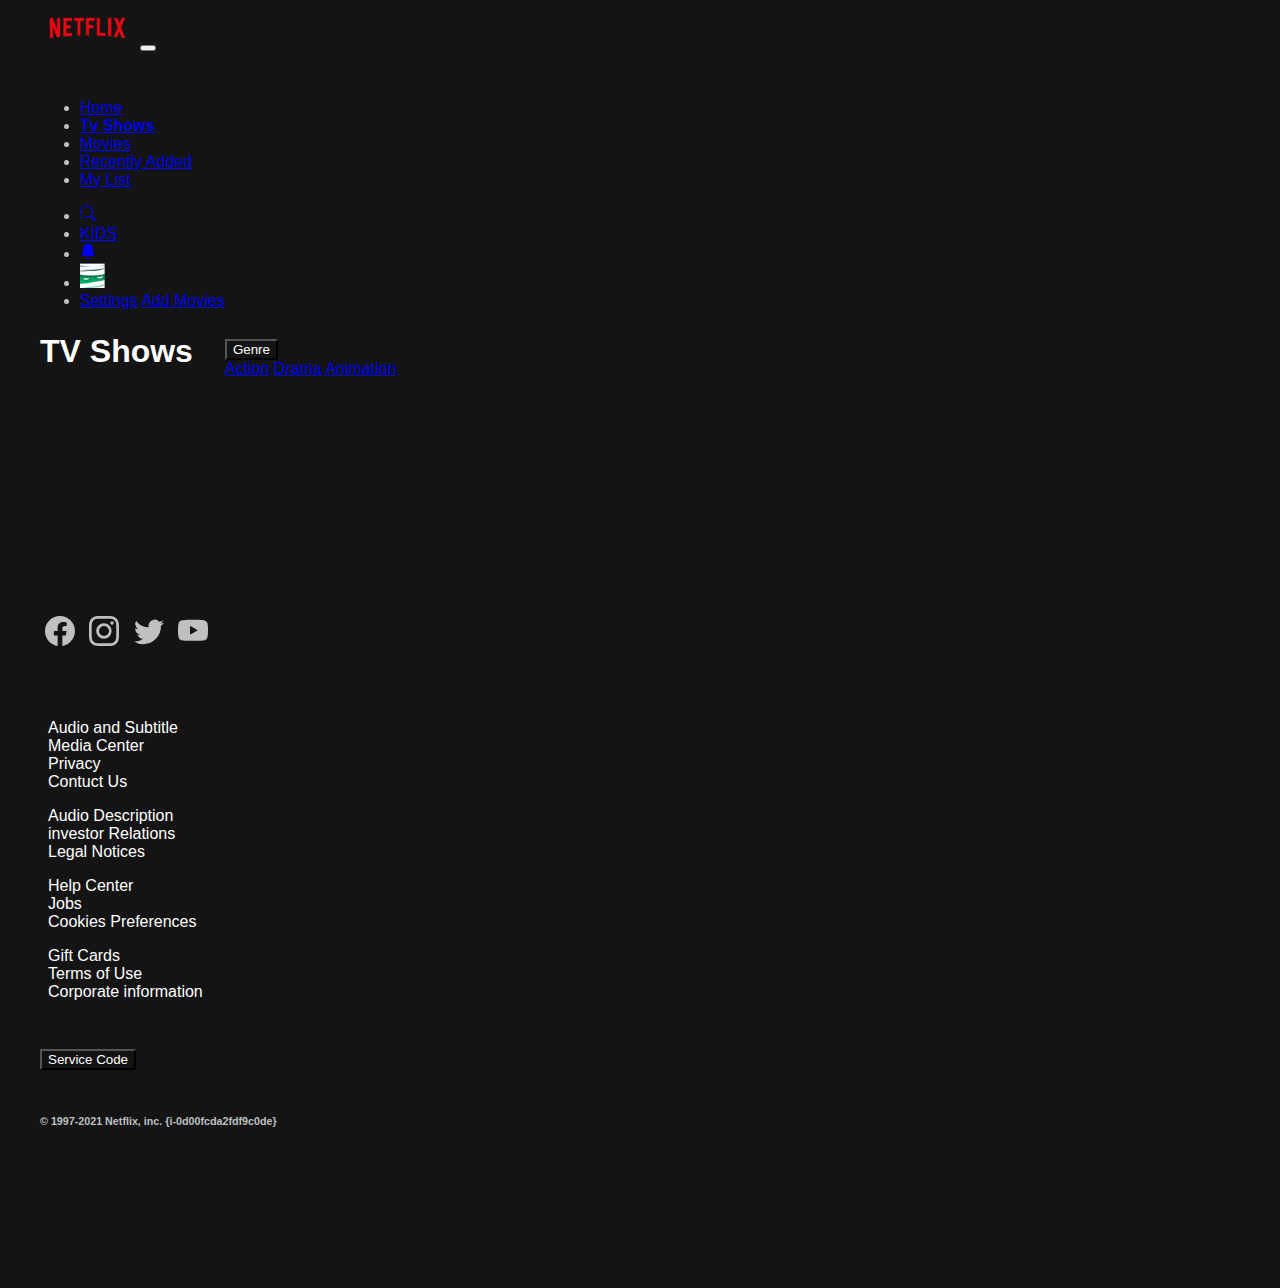
<file: index.html>
<!doctype html>
<html lang="en">

<head>
  <!-- Required meta tags -->
  <meta charset="utf-8">
  <meta name="viewport" content="width=device-width, initial-scale=1">

  <!-- Bootstrap CSS -->
  <link rel="stylesheet" href="https://cdn.jsdelivr.net/npm/bootstrap@4.6.0/dist/css/bootstrap.min.css" integrity="sha384-B0vP5xmATw1+K9KRQjQERJvTumQW0nPEzvF6L/Z6nronJ3oUOFUFpCjEUQouq2+l" crossorigin="anonymous">
  <link rel="stylesheet" href="https://use.fontawesome.com/releases/v5.15.3/css/all.css"
    integrity="sha384-SZXxX4whJ79/gErwcOYf+zWLeJdY/qpuqC4cAa9rOGUstPomtqpuNWT9wdPEn2fk" crossorigin="anonymous">
  <title>Netflix</title>

<!-- Bootstrap Jquery and Poppers -->
<script src="https://code.jquery.com/jquery-3.5.1.slim.min.js" integrity="sha384-DfXdz2htPH0lsSSs5nCTpuj/zy4C+OGpamoFVy38MVBnE+IbbVYUew+OrCXaRkfj" crossorigin="anonymous"></script>
<script src="https://cdn.jsdelivr.net/npm/bootstrap@4.6.0/dist/js/bootstrap.bundle.min.js" integrity="sha384-Piv4xVNRyMGpqkS2by6br4gNJ7DXjqk09RmUpJ8jgGtD7zP9yug3goQfGII0yAns" crossorigin="anonymous"></script>


  <!-- Our CSS  -->
  <link href="css/styleMainHome.css" rel="stylesheet">
  <link rel="stylesheet" href="css/styleNav_Footer.css">
</head>

<body>
  <nav class="navbar navbar-expand-lg navbar-dark ml-5">
    <a class="navbar-brand" href="#"><img src="assets/netflix_logo.png" height="40" alt="" /></a>
    <button class="navbar-toggler" type="button" data-toggle="collapse" data-target="#navbarSupportedContent"
      aria-controls="navbarSupportedContent" aria-expanded="false" aria-label="Toggle navigation">
      <span class="navbar-toggler-icon"></span>
    </button>

    <div class="collapse navbar-collapse position-relative" id="navbarSupportedContent">
      <ul class="navbar-nav mr-auto">
        <li class="nav-item active">
          <a class="nav-link" href="#">Home <span class="sr-only"></span></a>
        </li>
        <li class="nav-item">
          <a class="nav-link" href="#"><strong>Tv Shows</strong></a>
        </li>
        <li class="nav-item">
          <a class="nav-link" href="#">Movies</a>
        </li>
        <li class="nav-item">
          <a class="nav-link" href="#">Recently Added</a>
        </li>
        <li class="nav-item">
          <a class="nav-link" href="#">My List</a>
        </li>
      </ul>
    </div>
    <div class="d-none d-lg-block">
      <ul class="navbar-nav mr-auto">
        <li>
           <a class="nav-link" href="#"><svg xmlns="http://www.w3.org/2000/svg" width="16" height="16"
              fill="currentColor" class="bi bi-search" viewBox="0 0 16 16">
              <path
                d="M11.742 10.344a6.5 6.5 0 1 0-1.397 1.398h-.001c.03.04.062.078.098.115l3.85 3.85a1 1 0 0 0 1.415-1.414l-3.85-3.85a1.007 1.007 0 0 0-.115-.1zM12 6.5a5.5 5.5 0 1 1-11 0 5.5 5.5 0 0 1 11 0z" />
            </svg>
          </a>
        </li>
        <li>
          <a class="nav-link" href="#">KIDS</a>
        </li>
        <li>
          <a class="nav-link" href="#"><svg xmlns="http://www.w3.org/2000/svg" width="16" height="16"
              fill="currentColor" class="bi bi-bell-fill" viewBox="0 0 16 16">
              <path
                d="M8 16a2 2 0 0 0 2-2H6a2 2 0 0 0 2 2zm.995-14.901a1 1 0 1 0-1.99 0A5.002 5.002 0 0 0 3 6c0 1.098-.5 6-2 7h14c-1.5-1-2-5.902-2-7 0-2.42-1.72-4.44-4.005-4.901z" />
            </svg>
          </a>
        </li>
        <li>
          <a class="nav-link dropdown" href="profile.html">
            <img src="assets/who.png" width="25" height="25"
              viewBox="0 0 16 16alt=">
            </a>
        </li>
        <li class="nav-item dropdown"> 
          <a class="nav-link dropdown-toggle text-white" id="navbarDropdown" 
            href="#" 
            role="button" 
            data-toggle="dropdown"
            style="padding-left:0rem;" 
            aria-expanded="false">
          </a>
          <div class="dropdown-menu position-absolute" aria-labelledby="navbarDropdown" style="left: -6rem;">
              <a class="dropdown-item" href="#">Settings</a>
              <a class="dropdown-item" href="backoffice.html">Add Movies</a>
          </div>
        </li>
      </ul>
    </div>
    </div>
  </nav>


  <div class="container-fluid my-4">
    <div class="row row-cards my-5">
      <div class="col genre">
        <h1 class="d-inline-block m-0">TV Shows</h1>
        <div class="dropdown d-inline-block btn-genre">
          <button class="btn btn-secondary dropdown-toggle" type="button" id="dropdownMenuButton"
            data-toggle="dropdown">
            Genre
          </button>
          <div class="dropdown-menu">
            <a class="dropdown-item" href="#">Action</a>
            <a class="dropdown-item" href="#">Drama</a>
            <a class="dropdown-item" href="#">Animation</a>
          </div>
        </div>
      </div>
      <div class="col-3 d-flex iconAdjust justify-content-end">
        <i class="fas fa-th"></i>
        <i class="fas fa-grip-horizontal marginAdjust"></i>
      </div>
    </div>
  </div>

  <div id="carousel-container">


  </div>

  <footer class="footer">
    <div class="container">
      <div class="footer-container">
        <div class="row">
          <div class="footer-icon col-12">
            <svg xmlns="http://www.w3.org/2000/svg" width="30" height="30" fill="currentColor" class="bi bi-facebook"
              viewBox="0 0 16 16" style="margin:5;">
              <path
                d="M16 8.049c0-4.446-3.582-8.05-8-8.05C3.58 0-.002 3.603-.002 8.05c0 4.017 2.926 7.347 6.75 7.951v-5.625h-2.03V8.05H6.75V6.275c0-2.017 1.195-3.131 3.022-3.131.876 0 1.791.157 1.791.157v1.98h-1.009c-.993 0-1.303.621-1.303 1.258v1.51h2.218l-.354 2.326H9.25V16c3.824-.604 6.75-3.934 6.75-7.951z" />
            </svg>
            <svg xmlns="http://www.w3.org/2000/svg" width="30" height="30" fill="currentColor" class="bi bi-instagram"
              viewBox="0 0 16 16" style="margin:5;">
              <path
                d="M8 0C5.829 0 5.556.01 4.703.048 3.85.088 3.269.222 2.76.42a3.917 3.917 0 0 0-1.417.923A3.927 3.927 0 0 0 .42 2.76C.222 3.268.087 3.85.048 4.7.01 5.555 0 5.827 0 8.001c0 2.172.01 2.444.048 3.297.04.852.174 1.433.372 1.942.205.526.478.972.923 1.417.444.445.89.719 1.416.923.51.198 1.09.333 1.942.372C5.555 15.99 5.827 16 8 16s2.444-.01 3.298-.048c.851-.04 1.434-.174 1.943-.372a3.916 3.916 0 0 0 1.416-.923c.445-.445.718-.891.923-1.417.197-.509.332-1.09.372-1.942C15.99 10.445 16 10.173 16 8s-.01-2.445-.048-3.299c-.04-.851-.175-1.433-.372-1.941a3.926 3.926 0 0 0-.923-1.417A3.911 3.911 0 0 0 13.24.42c-.51-.198-1.092-.333-1.943-.372C10.443.01 10.172 0 7.998 0h.003zm-.717 1.442h.718c2.136 0 2.389.007 3.232.046.78.035 1.204.166 1.486.275.373.145.64.319.92.599.28.28.453.546.598.92.11.281.24.705.275 1.485.039.843.047 1.096.047 3.231s-.008 2.389-.047 3.232c-.035.78-.166 1.203-.275 1.485a2.47 2.47 0 0 1-.599.919c-.28.28-.546.453-.92.598-.28.11-.704.24-1.485.276-.843.038-1.096.047-3.232.047s-2.39-.009-3.233-.047c-.78-.036-1.203-.166-1.485-.276a2.478 2.478 0 0 1-.92-.598 2.48 2.48 0 0 1-.6-.92c-.109-.281-.24-.705-.275-1.485-.038-.843-.046-1.096-.046-3.233 0-2.136.008-2.388.046-3.231.036-.78.166-1.204.276-1.486.145-.373.319-.64.599-.92.28-.28.546-.453.92-.598.282-.11.705-.24 1.485-.276.738-.034 1.024-.044 2.515-.045v.002zm4.988 1.328a.96.96 0 1 0 0 1.92.96.96 0 0 0 0-1.92zm-4.27 1.122a4.109 4.109 0 1 0 0 8.217 4.109 4.109 0 0 0 0-8.217zm0 1.441a2.667 2.667 0 1 1 0 5.334 2.667 2.667 0 0 1 0-5.334z" />
            </svg>
            <svg xmlns="http://www.w3.org/2000/svg" width="30" height="30" fill="currentColor" class="bi bi-twitter"
              viewBox="0 0 16 16" style="margin:5;">
              <path
                d="M5.026 15c6.038 0 9.341-5.003 9.341-9.334 0-.14 0-.282-.006-.422A6.685 6.685 0 0 0 16 3.542a6.658 6.658 0 0 1-1.889.518 3.301 3.301 0 0 0 1.447-1.817 6.533 6.533 0 0 1-2.087.793A3.286 3.286 0 0 0 7.875 6.03a9.325 9.325 0 0 1-6.767-3.429 3.289 3.289 0 0 0 1.018 4.382A3.323 3.323 0 0 1 .64 6.575v.045a3.288 3.288 0 0 0 2.632 3.218 3.203 3.203 0 0 1-.865.115 3.23 3.23 0 0 1-.614-.057 3.283 3.283 0 0 0 3.067 2.277A6.588 6.588 0 0 1 .78 13.58a6.32 6.32 0 0 1-.78-.045A9.344 9.344 0 0 0 5.026 15z" />
            </svg>
            <svg xmlns="http://www.w3.org/2000/svg" width="30" height="30" fill="currentColor" class="bi bi-youtube"
              viewBox="0 0 16 16" style="margin:5;">
              <path
                d="M8.051 1.999h.089c.822.003 4.987.033 6.11.335a2.01 2.01 0 0 1 1.415 1.42c.101.38.172.883.22 1.402l.01.104.022.26.008.104c.065.914.073 1.77.074 1.957v.075c-.001.194-.01 1.108-.082 2.06l-.008.105-.009.104c-.05.572-.124 1.14-.235 1.558a2.007 2.007 0 0 1-1.415 1.42c-1.16.312-5.569.334-6.18.335h-.142c-.309 0-1.587-.006-2.927-.052l-.17-.006-.087-.004-.171-.007-.171-.007c-1.11-.049-2.167-.128-2.654-.26a2.007 2.007 0 0 1-1.415-1.419c-.111-.417-.185-.986-.235-1.558L.09 9.82l-.008-.104A31.4 31.4 0 0 1 0 7.68v-.123c.002-.215.01-.958.064-1.778l.007-.103.003-.052.008-.104.022-.26.01-.104c.048-.519.119-1.023.22-1.402a2.007 2.007 0 0 1 1.415-1.42c.487-.13 1.544-.21 2.654-.26l.17-.007.172-.006.086-.003.171-.007A99.788 99.788 0 0 1 7.858 2h.193zM6.4 5.209v4.818l4.157-2.408L6.4 5.209z" />
            </svg>

          </div>
          <div class="col-6 col-md-3">
            <ul class="footer-list">
              <li>Audio and Subtitle</li>
              <li>Media Center</li>
              <li>Privacy</li>
              <li>Contuct Us</li>
            </ul>
          </div>
          <div class="col-6 col-md-3">
            <ul class="footer-list">
              <li>Audio Description</li>
              <li>investor Relations</li>
              <li>Legal Notices</li>
            </ul>
          </div>
          <div class="col-6 col-md-3">
            <ul class="footer-list">
              <li>Help Center</li>
              <li>Jobs</li>
              <li>Cookies Preferences</li>
            </ul>
          </div>
          <div class="col-6 col-md-3">
            <ul class="footer-list">
              <li>Gift Cards</li>
              <li>Terms of Use</li>
              <li>Corporate information</li>
            </ul>
          </div>
        </div>
        <button class="footer-button">Service Code</button>
      </div>

      <h6>© 1997-2021 Netflix, inc. {i-0d00fcda2fdf9c0de}</h6>

    </div>
  </footer>







  <script src="https://cdn.jsdelivr.net/npm/bootstrap@5.0.0-beta2/dist/js/bootstrap.bundle.min.js"
    integrity="sha384-b5kHyXgcpbZJO/tY9Ul7kGkf1S0CWuKcCD38l8YkeH8z8QjE0GmW1gYU5S9FOnJ0"
    crossorigin="anonymous"></script>
  <script src="script.js"></script>
</body>

</html>
</file>
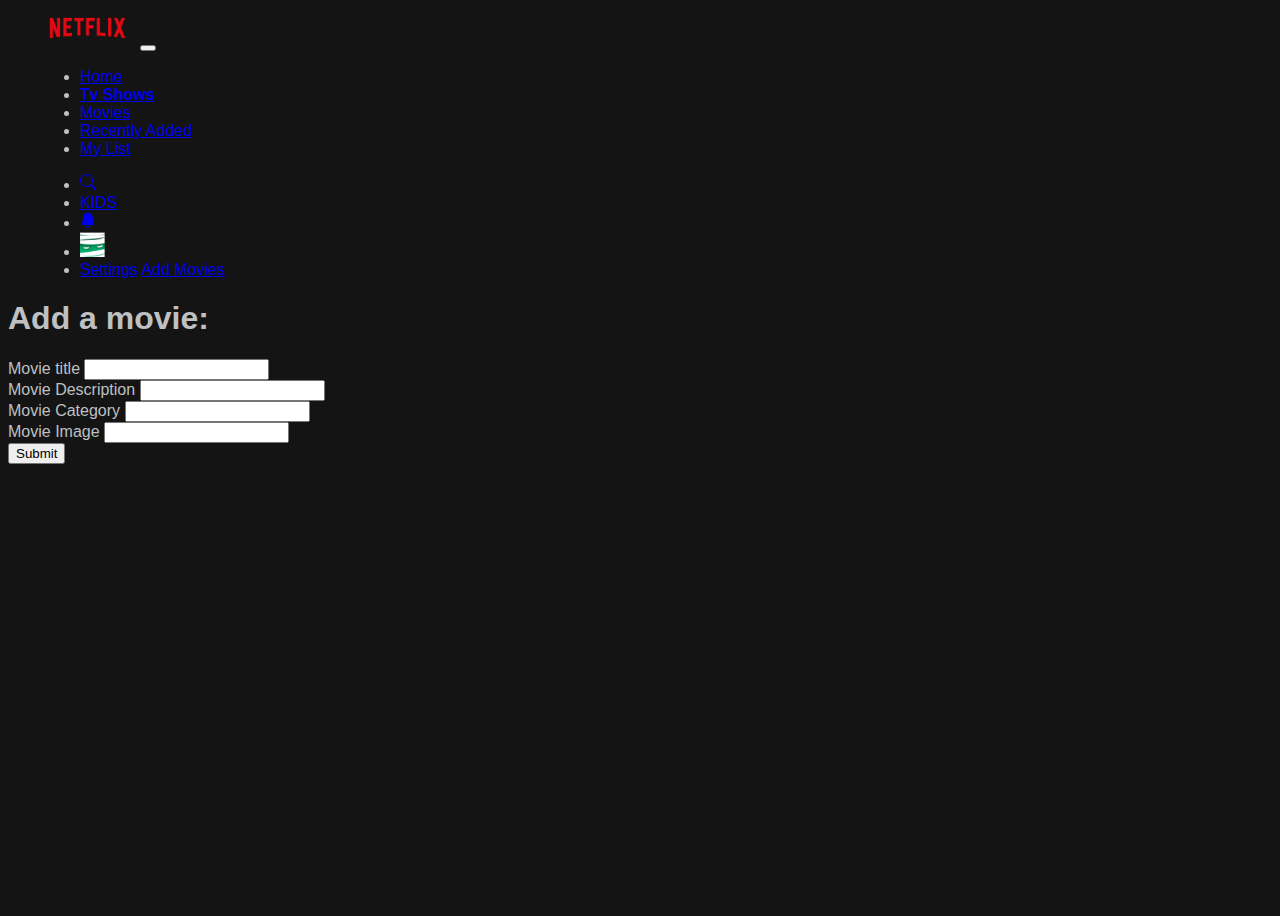
<file: backoffice.html>
<!doctype html>
<html lang="en">
  <head>
    <!-- Required meta tags -->
    <meta charset="utf-8">
    <meta name="viewport" content="width=device-width, initial-scale=1, shrink-to-fit=no">

    <!-- CSS -->
    <link rel="stylesheet" href="https://cdn.jsdelivr.net/npm/bootstrap@4.6.0/dist/css/bootstrap.min.css" integrity="sha384-B0vP5xmATw1+K9KRQjQERJvTumQW0nPEzvF6L/Z6nronJ3oUOFUFpCjEUQouq2+l" crossorigin="anonymous">
    <link rel="stylesheet" href="https://cdn.jsdelivr.net/npm/bootstrap-icons@1.5.0/font/bootstrap-icons.css">
    <link rel="stylesheet" href="css/styleNav_Footer.css">
    <link rel="stylesheet" href="css/backoffice.css">

    <title>Netflix</title>
  </head>
  <body>

    <nav class="navbar navbar-expand-lg navbar-dark ml-5">
        <a class="navbar-brand" href="index.html"><img src="assets/netflix_logo.png" height="40" alt="" /></a>
        <button class="navbar-toggler" type="button" data-toggle="collapse" data-target="#navbarSupportedContent"
          aria-controls="navbarSupportedContent" aria-expanded="false" aria-label="Toggle navigation">
          <span class="navbar-toggler-icon"></span>
        </button>
    
        <div class="collapse navbar-collapse position-relative" id="navbarSupportedContent">
          <ul class="navbar-nav mr-auto">
            <li class="nav-item active">
              <a class="nav-link" href="#">Home <span class="sr-only"></span></a>
            </li>
            <li class="nav-item">
              <a class="nav-link" href="#"><strong>Tv Shows</strong></a>
            </li>
            <li class="nav-item">
              <a class="nav-link" href="#">Movies</a>
            </li>
            <li class="nav-item">
              <a class="nav-link" href="#">Recently Added</a>
            </li>
            <li class="nav-item">
              <a class="nav-link" href="#">My List</a>
            </li>
          </ul>
        </div>
        <div class="d-none d-lg-block">
          <ul class="navbar-nav mr-auto">
            <li>
               <a class="nav-link" href="#"><svg xmlns="http://www.w3.org/2000/svg" width="16" height="16"
                  fill="currentColor" class="bi bi-search" viewBox="0 0 16 16">
                  <path
                    d="M11.742 10.344a6.5 6.5 0 1 0-1.397 1.398h-.001c.03.04.062.078.098.115l3.85 3.85a1 1 0 0 0 1.415-1.414l-3.85-3.85a1.007 1.007 0 0 0-.115-.1zM12 6.5a5.5 5.5 0 1 1-11 0 5.5 5.5 0 0 1 11 0z" />
                </svg>
              </a>
            </li>
            <li>
              <a class="nav-link" href="#">KIDS</a>
            </li>
            <li>
              <a class="nav-link" href="#"><svg xmlns="http://www.w3.org/2000/svg" width="16" height="16"
                  fill="currentColor" class="bi bi-bell-fill" viewBox="0 0 16 16">
                  <path
                    d="M8 16a2 2 0 0 0 2-2H6a2 2 0 0 0 2 2zm.995-14.901a1 1 0 1 0-1.99 0A5.002 5.002 0 0 0 3 6c0 1.098-.5 6-2 7h14c-1.5-1-2-5.902-2-7 0-2.42-1.72-4.44-4.005-4.901z" />
                </svg>
              </a>
            </li>
            <li>
              <a class="nav-link dropdown" href="profile.html">
                <img src="assets/who.png" width="25" height="25"
                  viewBox="0 0 16 16alt=">
                </a>
            </li>
            <li class="nav-item dropdown"> 
              <a class="nav-link dropdown-toggle text-white" id="navbarDropdown" 
                href="#" 
                role="button" 
                data-toggle="dropdown"
                style="padding-left:0rem;" 
                aria-expanded="false">
              </a>
              <div class="dropdown-menu position-absolute" aria-labelledby="navbarDropdown" style="left: -6rem;">
                  <a class="dropdown-item" href="#">Settings</a>
                  <a class="dropdown-item" href="backoffice.html">Add Movies</a>
              </div>
            </li>
          </ul>
        </div>
        </div>
      </nav>

    <div class="container text-center">

        <h1 class="text-center mt-5 mb-3">Add a movie:</h1>

        <form onsubmit="handleSubmit(event)" class="my-3">

            <div class="form-group">
                <label for="name">Movie title</label>
                <input type="text" id="name" required>
            </div>

            <div class="form-group">
                <label for="description">Movie Description</label>
                <input type="textarea" id="description" rows="5" required>
            </div>

            <div class="form-group">
                <label for="brand">Movie Category</label>
                <input type="text" id="category" required>
            </div>

            <div class="form-group">
                <label for="imageUrl">Movie Image</label>
                <input type="text" id="imageUrl" required>
            </div>

            <button type="submit" class="btn btn-primary">Submit</button>

        </form>

    </div>



    <!-- Option 1: jQuery and Bootstrap Bundle (includes Popper) -->
    <script src="https://code.jquery.com/jquery-3.5.1.slim.min.js" integrity="sha384-DfXdz2htPH0lsSSs5nCTpuj/zy4C+OGpamoFVy38MVBnE+IbbVYUew+OrCXaRkfj" crossorigin="anonymous"></script>
    <script src="https://cdn.jsdelivr.net/npm/bootstrap@4.6.0/dist/js/bootstrap.bundle.min.js" integrity="sha384-Piv4xVNRyMGpqkS2by6br4gNJ7DXjqk09RmUpJ8jgGtD7zP9yug3goQfGII0yAns" crossorigin="anonymous"></script>
    <script>

const handleSubmit = async () => {
    event.preventDefault()

    const url = "https://striveschool-api.herokuapp.com/api/movies/"

    let name = document.getElementById("name")
    let description = document.getElementById("description")
    let category = document.getElementById("category")
    let imageUrl = document.getElementById("imageUrl")

    const myMovie = {
        name: name.value,
        description: description.value,
        category: category.value,
        imageUrl: imageUrl.value
    }

    try {
        const response = await fetch(url, {
            method : "POST",
            body: JSON.stringify(myMovie),
            headers: {
                "Content-Type" : "application/json",
                "Authorization": "Bearer eyJhbGciOiJIUzI1NiIsInR5cCI6IkpXVCJ9.eyJfaWQiOiI2MGRjNjlkNmIzNTgxNzAwMTVjMjI3NDEiLCJpYXQiOjE2MjUwNTc3NTAsImV4cCI6MTYyNjI2NzM1MH0.OXxI2bYNf3jJ6nk1OiFnfaesutgZhhaRz8WEGEfw_mg",
            }
        })

        if(response.ok) {
            const respMovie = await response.json()
            alert("Movie added successfully ! ID:" + respMovie._id)
            name.value = ""
            description.value = ""
            category.value = ""
            imageUrl.value = ""
        }
    } catch (err) {
        console.log(err)
    }
}

    </script>
  </body>
</html>
</file>
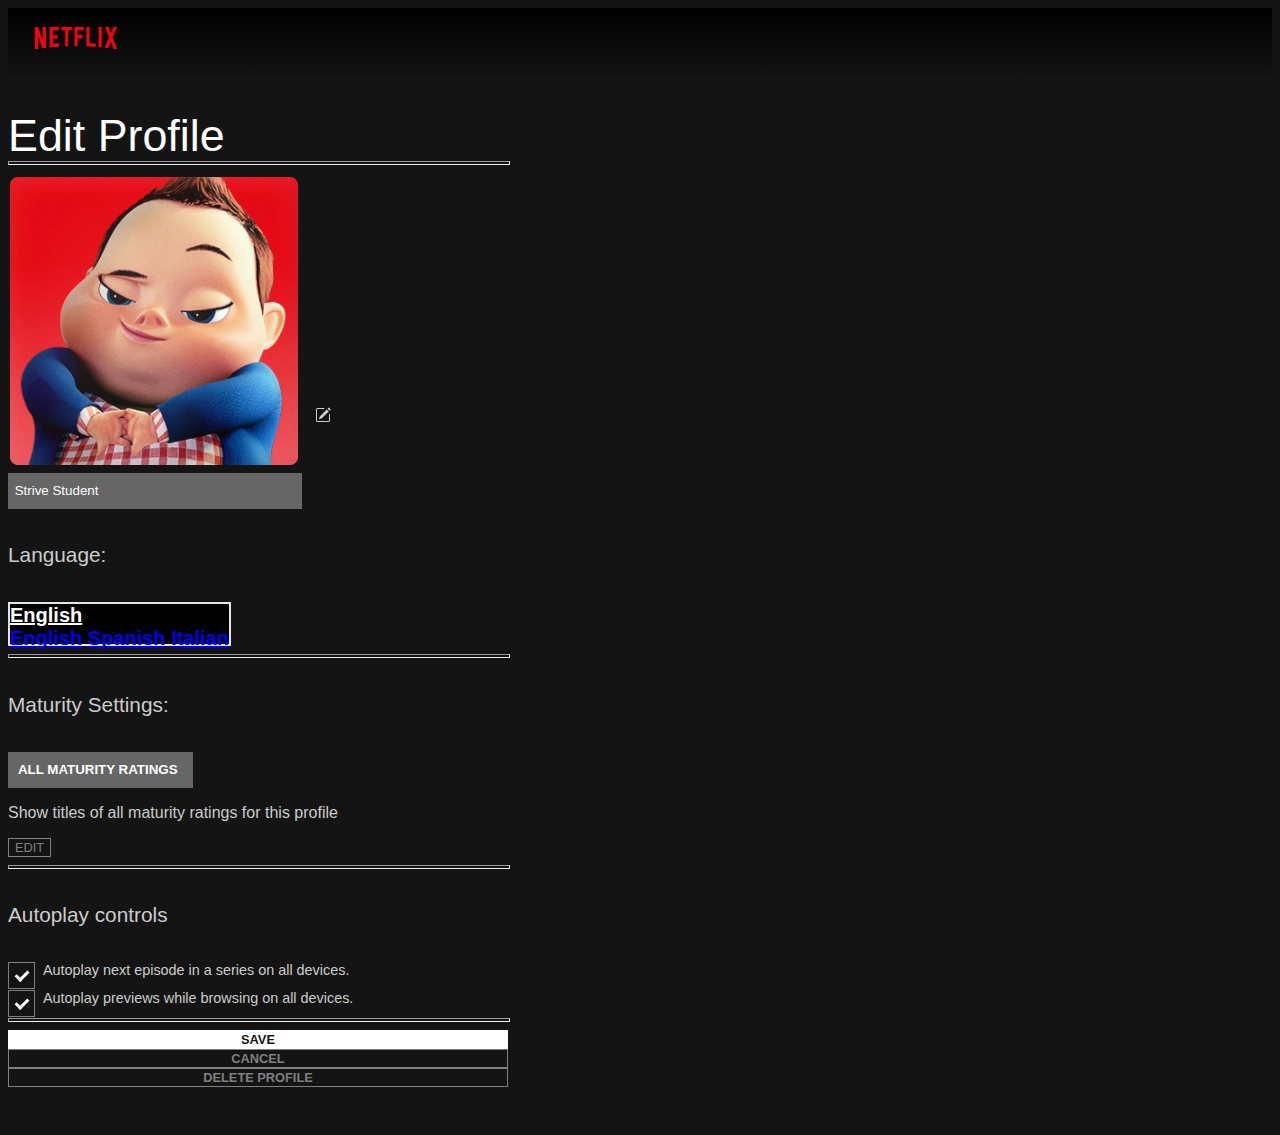
<file: profile.html>
<!doctype html>
<html lang="en">
  <head>

    <meta charset="utf-8">
    <meta name="viewport" content="width=device-width, initial-scale=1">

    <link href="https://cdn.jsdelivr.net/npm/bootstrap@5.0.0-beta2/dist/css/bootstrap.min.css" rel="stylesheet" integrity="sha384-BmbxuPwQa2lc/FVzBcNJ7UAyJxM6wuqIj61tLrc4wSX0szH/Ev+nYRRuWlolflfl" crossorigin="anonymous">
   
   
    <link href="css/styles-edit-profile.css" rel="stylesheet">
    <title>Netflix</title>
  </head>
  <body>

    <!--Edit Profile Page-->

    <div class="full-page">

      <div id="header" class="position-relative">
        <a href="index.html"><img src="assets/netflix_logo.png" id="netflix-logo"/></a> 
      </div>

      <div class="container d-flex justify-content-center">

        <div class="content-container w-100">

          <div class="row d-flex justify-content-center">

            <div class="col-12">
              <h1>Edit Profile</h1>
              <hr class="hr-heading">
            </div>

            <div class="col-2 d-sm-none"></div>
            <div class="col-8 col-sm-3 position-relative">
              <img src="assets/avatar.png" class="img-fluid"/>
              <svg xmlns="http://www.w3.org/2000/svg" width="16" height="16" fill="currentColor" class="bi bi-pencil-square position-absolute" viewBox="0 0 16 16">
                <path d="M15.502 1.94a.5.5 0 0 1 0 .706L14.459 3.69l-2-2L13.502.646a.5.5 0 0 1 .707 0l1.293 1.293zm-1.75 2.456-2-2L4.939 9.21a.5.5 0 0 0-.121.196l-.805 2.414a.25.25 0 0 0 .316.316l2.414-.805a.5.5 0 0 0 .196-.12l6.813-6.814z"/>
                <path fill-rule="evenodd" d="M1 13.5A1.5 1.5 0 0 0 2.5 15h11a1.5 1.5 0 0 0 1.5-1.5v-6a.5.5 0 0 0-1 0v6a.5.5 0 0 1-.5.5h-11a.5.5 0 0 1-.5-.5v-11a.5.5 0 0 1 .5-.5H9a.5.5 0 0 0 0-1H2.5A1.5 1.5 0 0 0 1 2.5v11z"/>
              </svg>
            </div>
            <div class="col-2 d-sm-none"></div>

            <div class="col-11 col-sm-9 pt-3 pt-sm-0">
              <div class="input-container">
                <input type="text" value=" Strive Student" id="input-name">
                <label for="dropdownMenuLink" class="d-block pt-3"><h5>Language:</h5></label>

                <div class="dropdown">
                  <a class="btn dropdown-toggle" href="#" role="button" id="dropdownMenuLink" data-toggle="dropdown" aria-haspopup="true" aria-expanded="false">
                    English
                  </a>
                
                  <div class="dropdown-menu" aria-labelledby="dropdownMenuLink">
                    <a class="dropdown-item" href="#">English</a>
                    <a class="dropdown-item" href="#">Spanish</a>
                    <a class="dropdown-item" href="#">Italian</a>
                  </div>
                </div>

                
                <hr>
              </div>
            </div>

            <div class="d-none d-sm-block col-sm-3"></div>

            <div class="col-11 col-sm-9">
              <h5>Maturity Settings:</h5>
              <input type="text" value="  ALL MATURITY RATINGS" disabled="disabled" id="input-maturity">
              <p class="pt-2">Show titles of all maturity ratings for this profile</p>
              <a href="settings.html">
                <input type="button" value="EDIT"  class="input-button py-1 px-4"/>

              </a>
              <hr>
            </div>

            <div class="d-none d-sm-block col-sm-3"></div>

            <div class="col-11 col-sm-9 pb-3">
              <h5>Autoplay controls</h5>
              
              <label for="autoplay-next" class="b-container">Autoplay next episode in a series on all devices.
                <input type="checkbox" id="autoplay-next" checked="checked"/>
                <span class="checkmark"></span>
              </label>


              
              <label for="autoplay-prev" class="b-container">Autoplay previews while browsing on all devices.
                <input type="checkbox" id="autoplay-prev" checked="checked"/>
                <span class="checkmark"></span>
              </label>

            </div>

           <hr>

          </div>

          <div class="row d-flex justify-content-center">

            <div class="col-5 col-sm-3">
              <input type="button" value="SAVE" class="input-button-white font-weight full-width py-2 px-4"/>
            </div>

            <div class="col-7 col-sm-4">
              <input type="button" value="CANCEL"  class="input-button font-weight full-width py-2 px-4"/>
            </div>

            <div class="col-12 col-sm-5 mt-2 mt-sm-0">
              <input type="button" value="DELETE PROFILE"  class="input-button font-weight full-width py-2 px-4"/>
            </div>

          </div>

        </div>

      </div>

    </div>

    <script src="https://code.jquery.com/jquery-3.5.1.slim.min.js" integrity="sha384-DfXdz2htPH0lsSSs5nCTpuj/zy4C+OGpamoFVy38MVBnE+IbbVYUew+OrCXaRkfj" crossorigin="anonymous"></script>
    <script src="https://cdn.jsdelivr.net/npm/bootstrap@4.6.0/dist/js/bootstrap.bundle.min.js" integrity="sha384-Piv4xVNRyMGpqkS2by6br4gNJ7DXjqk09RmUpJ8jgGtD7zP9yug3goQfGII0yAns" crossorigin="anonymous"></script>
  </body>
</html>
</file>
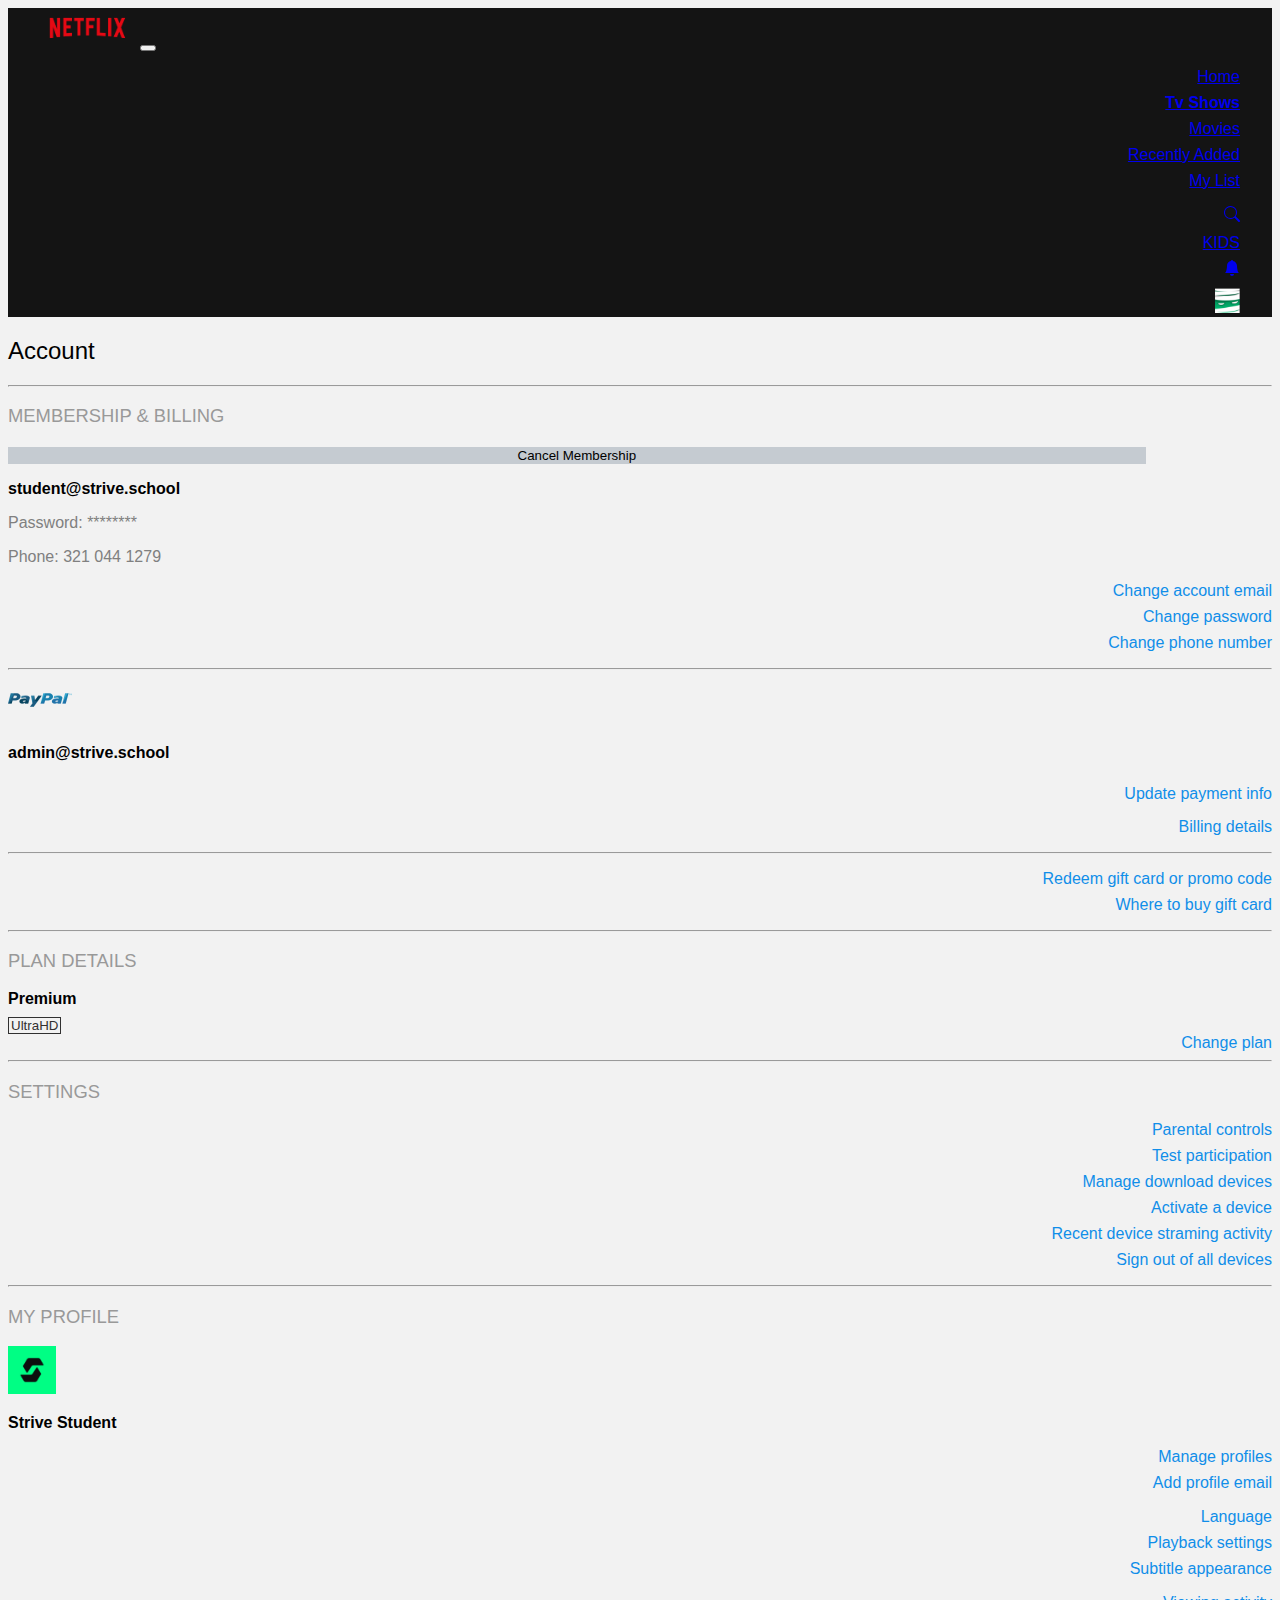
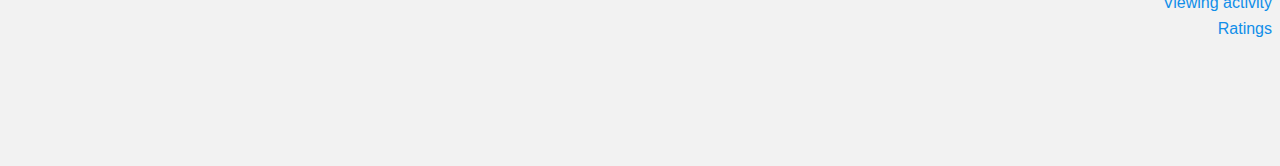
<file: settings.html>
<!doctype html>
<html lang="en">

<head>
  <!-- Required meta tags -->
  <meta charset="utf-8">
  <meta name="viewport" content="width=device-width, initial-scale=1, shrink-to-fit=no">

  <!-- Bootstrap CSS -->
  <link rel="stylesheet" href="https://cdn.jsdelivr.net/npm/bootstrap@4.6.0/dist/css/bootstrap.min.css"
    integrity="sha384-B0vP5xmATw1+K9KRQjQERJvTumQW0nPEzvF6L/Z6nronJ3oUOFUFpCjEUQouq2+l" crossorigin="anonymous">

  <title>Settings</title>

 
  <link rel="stylesheet" href="css/styleNav_Footer.css">
  <link rel="stylesheet" href="css/style__Settings.css">
</head>

<body>
  <nav class="navbar navbar-expand-lg navbar-dark">
    <a class="navbar-brand" href="index.html"><img src="assets/netflix_logo.png" height="40" alt="" /></a>
    <button class="navbar-toggler" type="button" data-toggle="collapse" data-target="#navbarSupportedContent"
      aria-controls="navbarSupportedContent" aria-expanded="false" aria-label="Toggle navigation">
      <span class="navbar-toggler-icon"></span>
    </button>

    <div class="collapse navbar-collapse position-relative" id="navbarSupportedContent">
      <ul class="navbar-nav mr-auto">
        <li class="nav-item active">
          <a class="nav-link" href="index.html">Home <span class="sr-only"></span></a>
        </li>
        <li class="nav-item">
          <a class="nav-link" href="#"><strong>Tv Shows</strong></a>
        </li>
        <li class="nav-item">
          <a class="nav-link" href="#">Movies</a>
        </li>
        <li class="nav-item">
          <a class="nav-link" href="#">Recently Added</a>
        </li>
        <li class="nav-item">
          <a class="nav-link" href="#">My List</a>
        </li>
      </ul>
    </div>
    <div class="d-none d-lg-block">
      <ul class="navbar-nav mr-auto">
        <li> <a class="nav-link" href="#"><svg xmlns="http://www.w3.org/2000/svg" width="16" height="16"
              fill="currentColor" class="bi bi-search" viewBox="0 0 16 16">
              <path
                d="M11.742 10.344a6.5 6.5 0 1 0-1.397 1.398h-.001c.03.04.062.078.098.115l3.85 3.85a1 1 0 0 0 1.415-1.414l-3.85-3.85a1.007 1.007 0 0 0-.115-.1zM12 6.5a5.5 5.5 0 1 1-11 0 5.5 5.5 0 0 1 11 0z" />
            </svg></a></li>
        <li><a class="nav-link" href="#">KIDS</a></li>
        <li><a class="nav-link" href="#"><svg xmlns="http://www.w3.org/2000/svg" width="16" height="16"
              fill="currentColor" class="bi bi-bell-fill" viewBox="0 0 16 16">
              <path
                d="M8 16a2 2 0 0 0 2-2H6a2 2 0 0 0 2 2zm.995-14.901a1 1 0 1 0-1.99 0A5.002 5.002 0 0 0 3 6c0 1.098-.5 6-2 7h14c-1.5-1-2-5.902-2-7 0-2.42-1.72-4.44-4.005-4.901z" />
            </svg></a></li>
        <li><a class="nav-link dropdown" href="profile.html"><img src="assets/who.png" width="25" height="25"
              viewBox="0 0 16 16alt="></a></li>
      </ul>
    </div>







    </div>
  </nav>


  <div class="container mt-5">
    <h2 class="subtitle1">Account</h2>
    <hr>
  </div>
  <div class="container">
    <div class="row d-flex justify-content-between">
      <div class="col-12 col-md-3 mb-3">
        <h3 class="font-subtitle2">MEMBERSHIP & BILLING</h2>
          <button class="btn btn-primary btnMod shadow-sm w100-md d-block d-md-inline-block mt-2 ">Cancel Membership</button>

      </div>
      <div class="col-12 col-md-9">
        <div class="container p-0">
          <div class="row ">
            <div class="col-12 col-md-4">

              <p><strong>student@strive.school</strong></p>
              <p class="text-fade ">Password: ********</p>
              <p class="text-fade">Phone: 321 044 1279</p>
            </div>
            <div class="col-12 col-md-8 justify-content-end">
              <ul>
                <li>Change account email</li>
                <li>Change password</li>
                <li>Change phone number</li>
              </ul>
            </div>

          </div>
          <hr class="adjustHr1">
          <div class="row ">
            <div class="col-12 col-md-7 d-flex align-items-center justify-content-center d-md-block admin_email">
              <img class="paypalImg " src="assets/paypal.png" width="64" height="48" alt="">

              <p class="d-inline-block"><strong>admin@strive.school</strong></p>
            </div>
            <div class="col-12 col-md-5 justify-content-end">
              <ul>
                <li class="adjustLine">Update payment info</li>
                <li>Billing details</li>
              </ul>
            </div>

          </div>
          <hr>
          <div class="row ">
            <div class="col-12 col-md-7">
            </div>
            <div class="col-12 col-md-5 justify-content-end">
              <ul>
                <li>Redeem gift card or promo code</li>
                <li>Where to buy gift card</li>
              </ul>
            </div>

          </div>
        </div>
        <div>

        </div>
        <div>

        </div>

      </div>
    </div>
    <hr class="hrPlanTop">
    <div class="row">
      <div class="col-12 col-md-3 d-flex">
        <h3 class="font-subtitle2 m-0">
          PLAN DETAILS
        </h3>

      </div>
      <div class="col">
        <p class="d-block d-md-inline-block m-md-0"><strong>Premium</strong></p>
        <button class="btn btn-dark d-block d-md-inline-block btn-ghost">UltraHD

        </button>

      </div>

      <div class="col-12 col-md-5 d-flex align-items-center justify-content-md-end justify-content-center">
        <ul class="ulPlan mb-3 mb-md-1">
          <li>Change plan</li>
        </ul>

      </div>
    </div>
    <hr class="hrPlanBottom">
    <div class="row">
      <div class="col-12 col-md-3">
        <h3 class="font-subtitle2">
          SETTINGS
        </h3>

      </div>
      <div class="col-12 col-md-9">
        <ul class="justify-content-start">
          <li class="text-left">Parental controls</li>
          <li class="text-left">Test participation</li>
          <li class="text-left">Manage download devices</li>
          <li class="text-left">Activate a device</li>
          <li class="text-left">Recent device straming activity</li>
          <li class="text-left">Sign out of all devices</li>
        </ul>

      </div>
    </div>
  </div>
  <div class="container extraMarginBot">
    <hr>
    <div class="row">
      <div class="col-12 col-md-3">
        <h3 class="font-subtitle2">
          MY PROFILE
        </h3>

      </div>
      <div class="col">
        <div class="container p-0">
          <div class="row">
            <div class="col-12 col-md-6 justify-content-center d-flex align-items-center d-md-block">
              <div class="container">
                  <div class="row d-flex justify-content-center justify-content-md-start">

                    
                    <img class="col-12 col-md-4 striveIMG p-0 mb-2 mb-md-0 " src="assets/Strive.png" width="48" height="48" alt="">
                    <p class=" col-12 col-md-8 justify-content-start p-md-0 pl-md-2"><strong>Strive Student</strong></p>
                  </div>
              </div>
            </div>

            <div class="col-12 col-md-6">

              <ul class="ul-li-adjust">
                <li class=" text-left text-md-right">Manage profiles</li>
                <li class="text-left text-md-right ul-li-adjust">Add profile email</li>
              </ul>
            </div>
          </div>
          <div class="row">

            <div class="col-12 col-md-6">
              <ul class="justify-content-start ul-li-adjust">
                <li class="text-left"></li>
                <li class="text-left">Language</li>
                <li class="text-left">Playback settings</li>
                <li class="text-left">Subtitle appearance</li>
              </ul>

            </div>
            <div class="col-12 col-md-6">
              <ul  class="ul-li-adjust">
                <li class="text-left">Viewing activity</li>
                <li class="text-left">Ratings</li>
              </ul>

            </div>
          </div>
        </div>
      </div>
    </div>
  </div>
  </div>



  <script src="https://code.jquery.com/jquery-3.5.1.slim.min.js"
    integrity="sha384-DfXdz2htPH0lsSSs5nCTpuj/zy4C+OGpamoFVy38MVBnE+IbbVYUew+OrCXaRkfj"
    crossorigin="anonymous"></script>
  <script src="https://cdn.jsdelivr.net/npm/bootstrap@4.6.0/dist/js/bootstrap.bundle.min.js"
    integrity="sha384-Piv4xVNRyMGpqkS2by6br4gNJ7DXjqk09RmUpJ8jgGtD7zP9yug3goQfGII0yAns"
    crossorigin="anonymous"></script>
</body>

</html>
</file>
<file: css/styleMainHome.css>
body{
    background-color: #141414;
    min-height: 100vh;
    font-family: "Open Sans", sans-serif;
}

.carousel-control-next,
.carousel-control-prev {
  width: 1rem;
}

.btn {
  color: white;
}

.btn:hover {
  color: rgb(219, 219, 219);
}

.btn-black {
  background-color: #000;
}

@media (min-width: 576px) {
  .header-icons {
    position: absolute;
    top: 0;
    right: 0;
    bottom: 0;
    margin: auto;
  }
}

h1{
    color: white;
    margin-top: 7px;
    display: inline-block;
}

.section-title {
    color: white;
    margin-left: 1rem;
    font-size: 1.5rem;
    margin-bottom: 1rem;

}
button{
    color: white !important;
    margin-top: 2rem;
    margin-bottom: 2rem;
    size: 25px 54px;
    

}
.brightness img:hover {
    opacity: .7;
}
.card{
    border-radius: 0px;
    margin-right: 1px;
    padding: 2px;
    background-color: #0f171e;
}

.iconAdjust{
    color: rgb(136, 135, 135);
    margin-top: 10px;
}

.iconAdjust:last-child{
    margin-left: 2rem;
}

.marginAdjust{
    margin-left: 20px;
}

.row-cards{
    margin-left: 2rem;
    margin-right: 2rem;
}

.btn-genre{
    margin-left: 2rem;
    margin-top: 0px;
    margin-bottom: 0px;
    vertical-align: middle;

}

.btn-genre > button {
    background-color: transparent;
    border-radius: 0px;
    margin-top: 0px;
    margin-bottom: 0px;
}

.genre {
    display: flex;
    align-items: center;
}


@media (max-width: 768px) { 
    .card{
        margin-bottom: 1rem !important;
    }

    .row-cards{
        margin-left: 1rem;
        margin-right: 1rem;

    }
    .section-title {
        margin-left: 1rem;
    }

}   


@media (max-width: 447px) {
    .btn-genre {
        margin: 0px;
    }

    .genre{
        display: inline-block;
    }

}
</file>
<file: css/styleNav_Footer.css>
body {
  color: #bec0c2;
  min-height: 100vh;
  font-family: Helvetica, sans-serif;
}

nav{
  background-color: #141414;
  margin-left: 2rem;
  margin-right: 2rem;
}

.footer-list {
  color: white;
  list-style: none;
}

.footer-list li {
  margin-right: 0.75rem;
  padding-left: 0 !important;
}

.footer {
  box-sizing: border-box;
  background-color: #141414;
  margin: auto;
  padding-top: 64px;
  padding-bottom: 128px;
  margin-top: 128px;
}
.footer-row {
  display: flex;
  align-items: left;
  padding: 3;
}

.footer-button {
  margin-bottom: 20px;
  background-color: rgb(19, 18, 18);
  color: white;
  margin-left: 2rem;
}
h6 {
  margin-left: 2rem;
}
.footer-icon {
  margin-left: 2rem;
  padding-right: 20;
  margin-bottom: 4rem;
}

.marginExtra {
  margin-top: 96px
}
</file>
<file: css/backoffice.css>
body{
    background-color: #141414;
    min-height: 100vh;
    font-family: "Open Sans", sans-serif;
}
</file>
<file: css/styles-edit-profile.css>
body{
    background-color: #141414;
    color: #ccc;
    position: relative;
    font-family: 'Netflix Sans','Helvetica Neue',Helvetica,Arial,sans-serif;
}

div.full-page{
    height: 100vh;
}

img#netflix-logo{
    width: 6.5rem;
}

div#header{
    padding-left: 1rem;
    padding-top: 0.5rem;
    padding-bottom: 1rem;
    background-image: linear-gradient(black, #141414);
}

.hr-heading{
    margin-top: 0;
}

div.content-container{
    max-width: 500px;
    padding-bottom: 3rem;
}
h1{
    color: white;
    font-size: 2.8rem;
    font-weight: 300;
    text-align: left;
    margin-bottom: 0;
}

hr{
    color: white;
    height: 2px;
    width: 100%;
}

div.input-container{
    text-align: left;
}

#input-name{
    background: #666;
    color: #fff;
    border: 1px solid transparent;
    width: 18rem;
    height: 2rem;
}

h5{
    font-size: 1.3rem;
    font-weight: 400;
}

div.dropdown{
    height: 2.5rem;
    width: fit-content;
    font-size: 1.25rem;
    font-weight: 700;
    border: 2px solid rgba(255,255,255,.9);
    background-color: #000;
}

.btn{
    color: #fff;
}

#input-maturity{
    background: #666;
    color: #fff;
    border: 1px solid transparent;
    width: fit-content;
    height: 2rem;
    font-weight: 700;
}

.input-button{
    background-color: #141414;
    border: solid 1px gray;
    color: gray;
    font-size: 0.8rem;;
}
.full-width{
    width: 100%;
}

.font-weight{
    font-weight: 700;
}

.input-button-white{
    background-color: white;
    border: solid 1px white;
    color: #141414;
    font-size: 0.8rem;
}

.b-container {
    display: block;
    position: relative;
    padding-left: 35px;
    margin-bottom: 12px;
    cursor: pointer;
    font-size: 0.9rem;
    -webkit-user-select: none;
    -moz-user-select: none;
    -ms-user-select: none;
    user-select: none;
  }

  .b-container input {
    position: absolute;
    opacity: 0;
    cursor: pointer;
    height: 0;
    width: 0;
  }

  .checkmark {
    position: absolute;
    top: 0;
    left: 0;
    height: 25px;
    width: 25px;
    background-color: #eee;
  }

  .b-container:hover input ~ .checkmark {
    background-color: #ccc;
  }

  .b-container input:checked ~ .checkmark {
    background-color: #141414;
    border: solid 1px gray;
  }

  .checkmark:after {
    content: "";
    position: absolute;
    display: none;
  }

  .b-container input:checked ~ .checkmark:after {
    display: block;
  }

  .b-container .checkmark:after {
    left: 9px;
    top: 5px;
    width: 5px;
    height: 10px;
    border: solid white;
    border-width: 0 3px 3px 0;
    -webkit-transform: rotate(45deg);
    -ms-transform: rotate(45deg);
    transform: rotate(45deg);
  }

  svg{
      left: 0;
      bottom: 0;
      margin-left: 13px;
      margin-bottom: 46px;
  }
  

@media only screen and (max-width: 575px){
    div#header{
        padding-left: 0;
        display: flex;
        justify-content: center;
    }
    img#netflix-logo{
        width: 15rem;
    }
    h1{
        text-align: center;
    }
    #input-name{
        width: 80vw;
    }
    svg{
        left: 0;
        bottom: 0;
        margin-left: 15px;
        margin-bottom: 5px;
    }
}
</file>
<file: css/style__Settings.css>
html {
    font-family: Helvetica;
    background-color: hsl(0, 0%, 95%);

  }


  li {
    text-align: end;
    text-decoration: none;
  }

  ul {
    list-style-type: none;
    padding: 0;

  }

  .font-subtitle2 {
    font-size: 18px;
  }

  .ul-left {}

  .text-fade {
    color: grey;
  }

  p {
    margin-bottom: .5rem;
  }

  body{
    background-color: hsl(0, 0%, 95%);

  }

  li{
    color: #108ee9;
    font-weight: 400;
    margin-bottom: .5rem;
  }

  .btnMod{
    background-color: #c5cbd1;
    color: black;
    border: none;
    border-radius: 0;
    width: 90%;
    
  }

  .subtitle1 {
    font-weight: 400;
  }

  .font-subtitle2{
    color: #999999;
    font-size: 1.15rem;
    font-weight: 500;
  }

  .hrPlanTop{
    margin-bottom: .5rem;

  }

  .hrPlanBottom{
    margin-top: .5rem;
  }

  .ulPlan, .ulPlan > li{
    margin: 0;
  }
  .btn-ghost{
    background-color: transparent;
    border: 1px solid rgb(49, 48, 48);
    color: rgb(49, 48, 48);
    padding: 0px 2px;
  }

  .paypalImg {
    display: inline;

  }

  .striveIMG{
    width: 48px;
    height: 48px;
    max-width: 48px;
  }

  .adjustLine{
    line-height: 2;
  }

  .adjustHr1 {
    margin-bottom: 6px;
  }

  p, h2 {
      color: black;
  }

  @media (max-width: 768px) { 
    .btnMod{
      display: bl;
      width: 50%;
      margin-right: auto;
      margin-left: auto;
    }

    li, p, .text-left {
      text-align: center !important;
    }

    .btn-ghost{
      margin-bottom: .5rem;
      margin-right: auto;
      margin-left: auto;
    }

    .ul-li-adjust{
      margin: 0;
    }

    .striveIMG {
      max-width: 48px;
      max-height: 48px;
    }

    .admin_email {
      margin-left: -20px
    }

   }

   nav{
    background-color: #141414;
    padding-left: 2rem !important;
    padding-right: 2rem !important;
    margin: 0px;
  }

.extraMarginBot{
margin-bottom: 128px;
}
</file>
